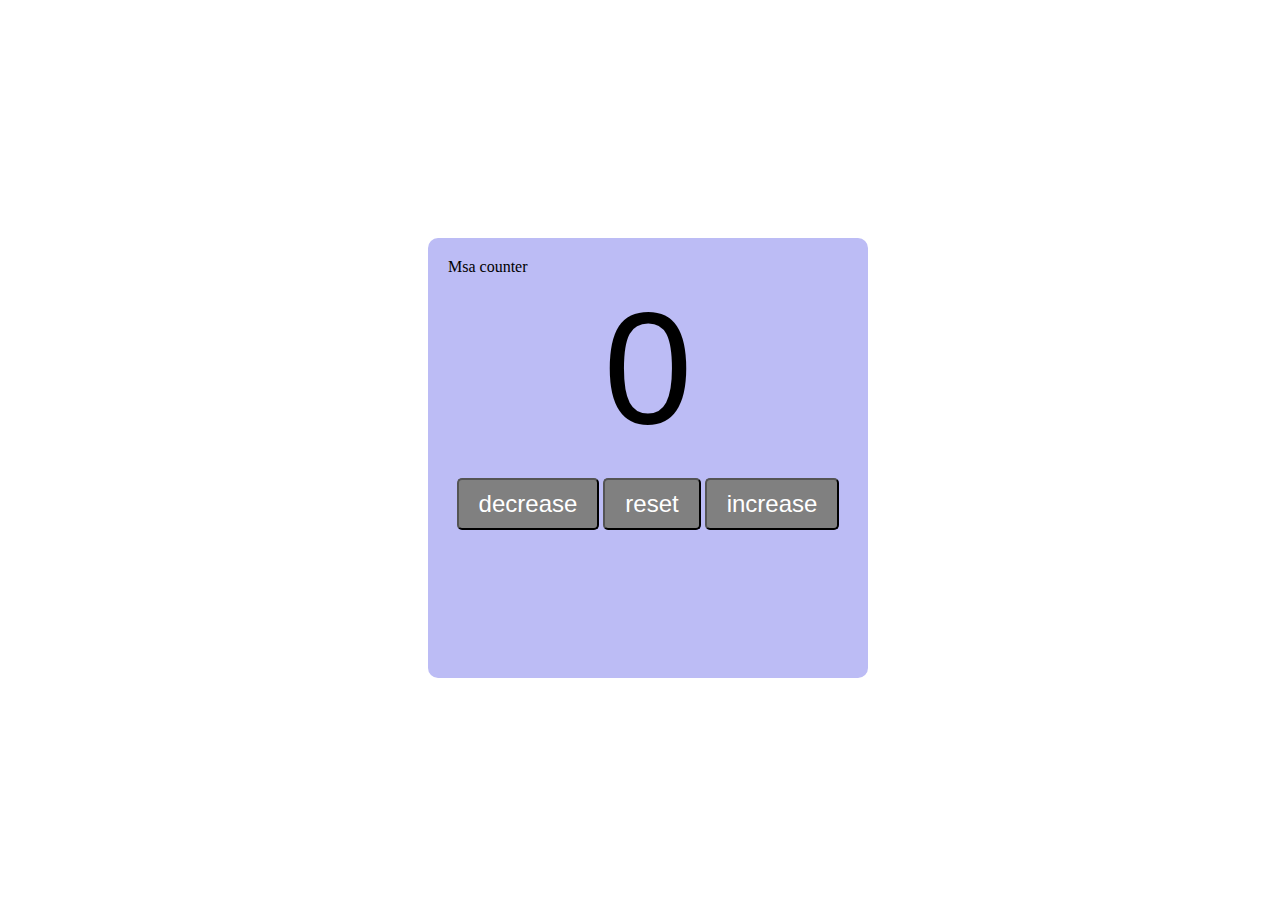
<file: index.html>
<!DOCTYPE html>
<html lang="en">

<head>
    <meta charset="UTF-8">
    <meta name="viewport" content="width=device-width, initial-scale=1.0">
    <title>counter</title>
    <link rel="stylesheet" href="counter.css">
</head>

<body>
    <div class="container">
        <div class="head">Msa counter</div>
        <label id="countLabel">0</label> <br>
        <div id="btnContainer">
            <button id="decreaseBtn" class="buttons">decrease</button>
            <button id="resetBtn" class="buttons">reset</button>
            <button id="increaseBtn" class="buttons">increase</button>
        </div>
    </div>
    <!-- <h2>Fruits</h2> -->
    <div id="add">
        
    </div>
</body>


<script src="counter.js"></script>

</html>
</file>
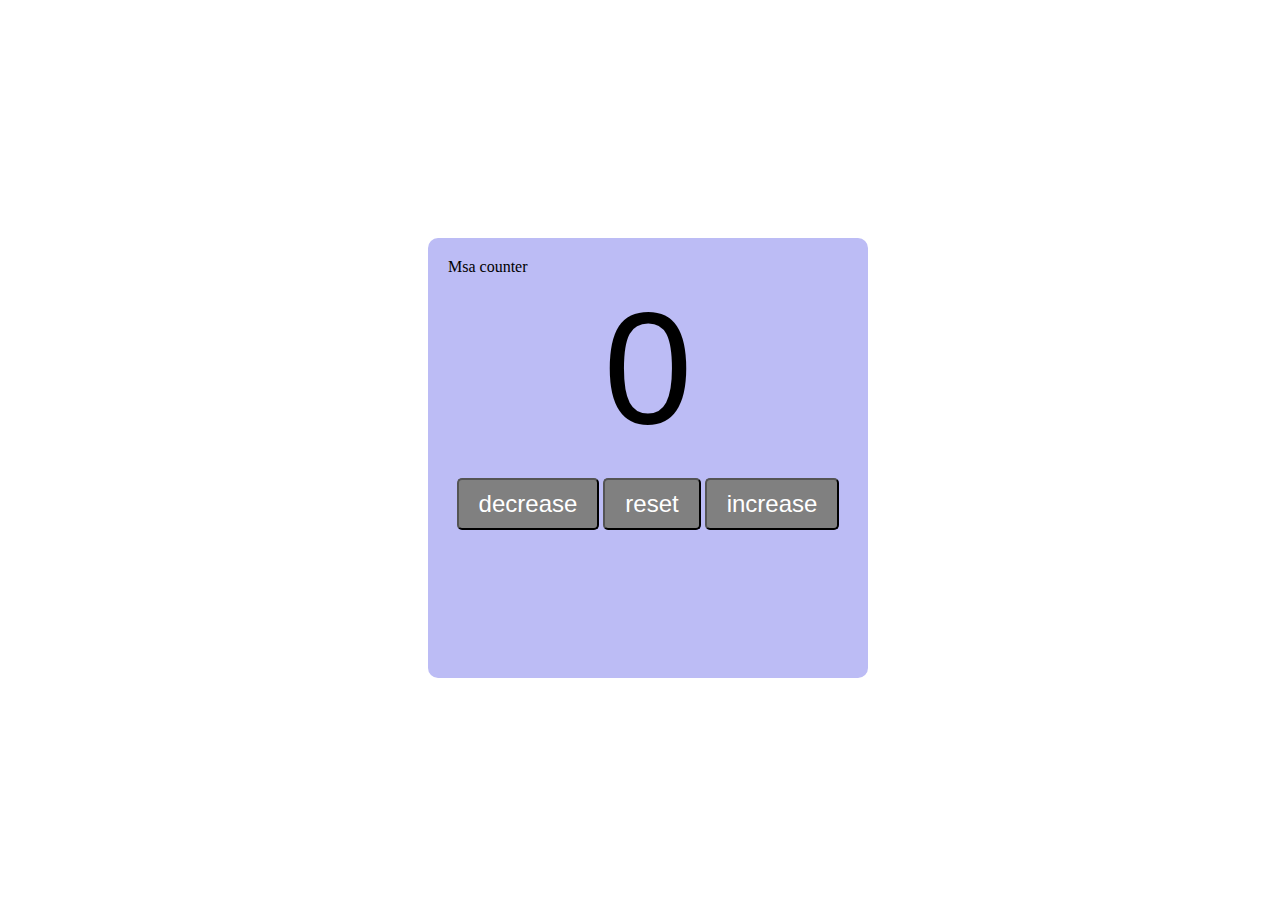
<file: counter.html>
<!DOCTYPE html>
<html lang="en">

<head>
    <meta charset="UTF-8">
    <meta name="viewport" content="width=device-width, initial-scale=1.0">
    <title>counter</title>
    <link rel="stylesheet" href="counter.css">
</head>

<body>
    <div class="container">
        <div class="head">Msa counter</div>
        <label id="countLabel">0</label> <br>
        <div id="btnContainer">
            <button id="decreaseBtn" class="buttons">decrease</button>
            <button id="resetBtn" class="buttons">reset</button>
            <button id="increaseBtn" class="buttons">increase</button>
        </div>
    </div>
    <!-- <h2>Fruits</h2> -->
    <div id="add">
        
    </div>
</body>


<script src="counter.js"></script>

</html>
</file>
<file: counter.css>
body{
    height: 100vh;
    width: 100vw;
    display: flex;
    justify-content: center;
    align-items: center;
}
.container{
    background-color: rgb(188, 188, 245);
    width: 400px;
    height: 400px;
    padding: 20px;
    border-radius: 10px;
}

#countLabel{
  display: block;
  text-align: center;
  font-size: 10em;
  font-family: Helvetica;
}
#btnContainer{
    text-align: center;
}
.buttons{
    padding: 10px 20px;
    font-size: 1.5em;
    color: white;
    background-color: gray;
    border-radius: 5px;
    cursor: pointer;
}
.buttons:hover{
    background-color: hsl(214, 100%, 56%) ;
}
</file>
